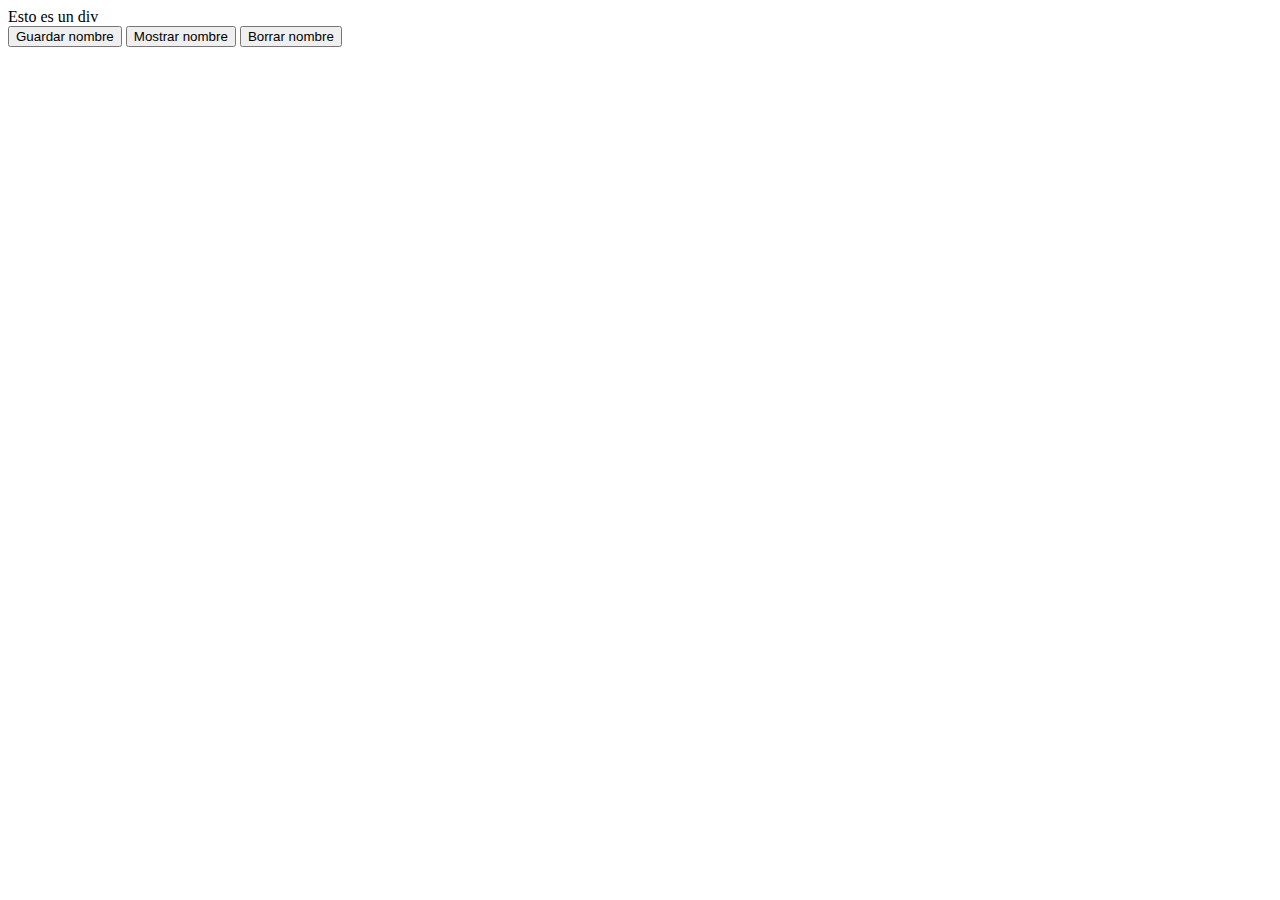
<file: JQUERYinstructions/JQuery-DATA.html>
<!DOCTYPE html>
<html>

<head>
    <meta charset="utf-8" />
    <script src="jquery.js"></script>
    <style>

    </style>
    <script>

        $(document).ready(inicio);

        function inicio() {

            //MÉTODO DATA
            //$.data (nombre,valor) / (nombre) / (objeto)
            //$.removeData(nombre)
            $("#nombre").click(function () {
                $("div").data("nombre", "ANTONIO");
                $("#especial").data("edad", "30");

            });

            $("#nombre2").click(function () {
                alert($("div").data("nombre"));
                alert($("div").data("edad")); //edad esta en el elemento div
                alert($("#especial").data("edad"));
            });

            $("#nombre3").click(function () {
                $("div").removeData("nombre");
                $("#especial").removeData("edad");
            });



        }
    </script>
</head>

<body>
    <div id="especial">Esto es un div</div>
    <button id="nombre">Guardar nombre</button>
    <button id="nombre2">Mostrar nombre</button>
    <button id="nombre3">Borrar nombre</button>
    <p></p>
</body>

</html>
</file>
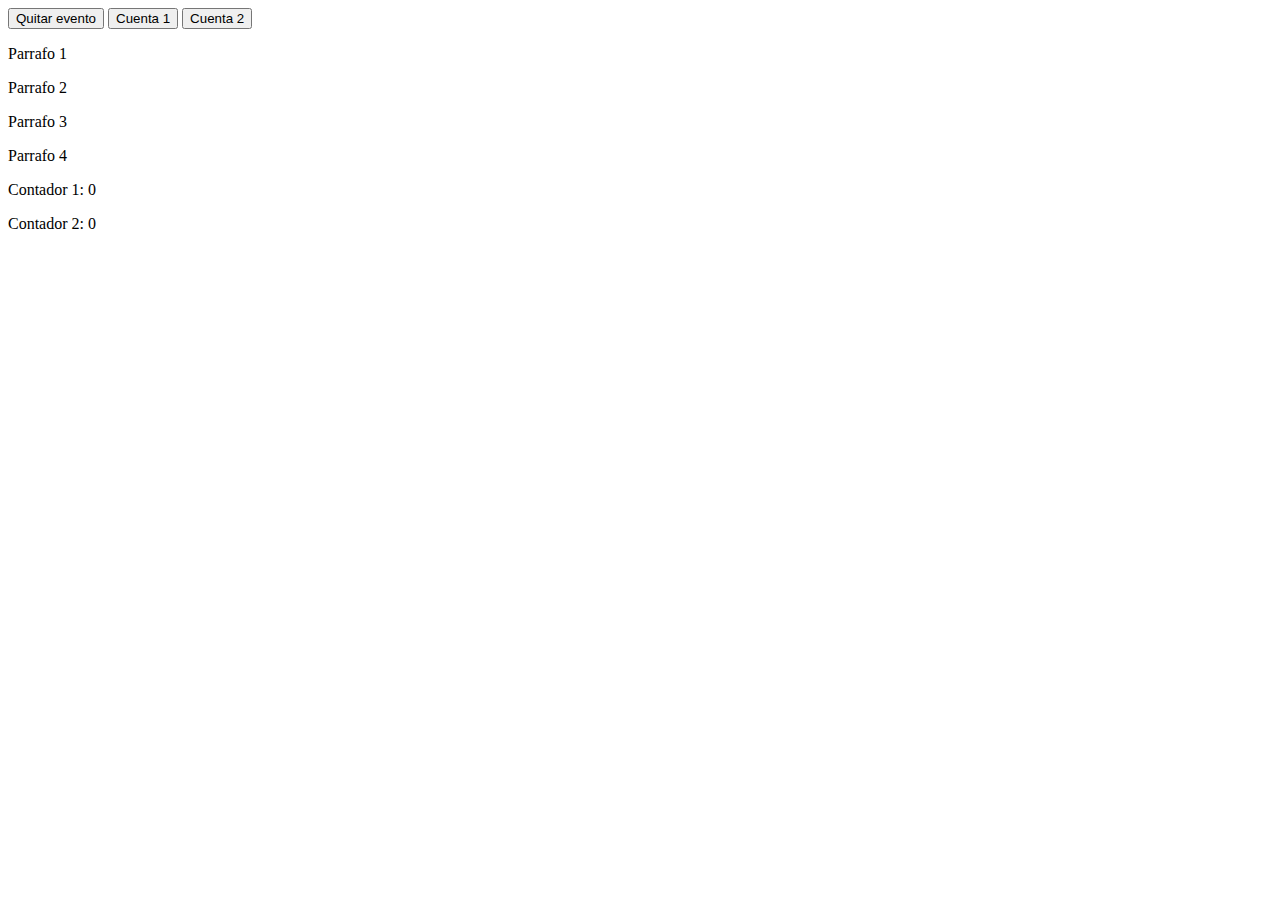
<file: JQUERYinstructions/JQuery-Eventos2.html>
<!DOCTYPE html>
<html>

<head>
    <meta charset="utf-8" />
    <script src="jquery.js"></script>
    <style>

    </style>
    <script>
        $(document).ready(inicio);

        function inicio() {
            //Llamada a una función sin parámetros
            $("p").on("click", mensaje);

            function mensaje() {
                alert("Párrafo pulsado");
            }

            //Llamada a una función con parámetros
            $("p").on("click", {
                nombre: "Antonio",
                apellido: "P"
            }, mensajeParametros);

            function mensajeParametros(e) {
                alert(e.data.nombre + " " +
                    e.data.apellido);
            }



            //Ejecución de una función anónima
            $("p").on("click", function () {
                alert($(this).text());
            });

            //.one: el evento se ejecuta una única vez PARA CADA ELEMENTO de la selección
            $("p").one("click", function () {
                alert("El párrafo " + $(this).text() + " ha sido pulsado por primera vez");
            });


            //Varios eventos asociados al mismo selector
            $("p").on({
                mouseenter: function () {
                    $(this).css("background-color", "lightgray");
                },
                mouseleave: function () {
                    $(this).css("background-color", "lightblue");
                },
                click: function () {
                    $(this).css("background-color", "yellow");
                }
            });


            //.off: eliminamos el manejador de eventos.
            $("#quitarEvento").click(quitarEvento);

            function quitarEvento() {
                $("p").off();
            }


            //.trigger: simula la ejecución de un evento(click, mouseover)
            //.triggerHandler: tiene diferencias respecto a trigger(ver API)

            $("#cuenta1").click(function () {
                $("#contador1").text(parseInt($("#contador1").text()) + 1);
            });

            $("#cuenta2").click(function () {
                $("#contador2").text(parseInt($("#contador2").text()) + 1);
                $("#cuenta1").trigger("click");
            });

            //Otras: preventDefault()...
        }
    </script>
</head>

<body>
    <button id="quitarEvento">Quitar evento</button>
    <button id="cuenta1">Cuenta 1</button>
    <button id="cuenta2">Cuenta 2</button>
    <p>Parrafo 1</p>
    <p>Parrafo 2</p>
    <p>Parrafo 3</p>
    <p>Parrafo 4</p>
    <p>Contador 1: <span id="contador1">0</span></p>
    <p>Contador 2: <span id="contador2">0</span></p>
</body>

</html>
</file>
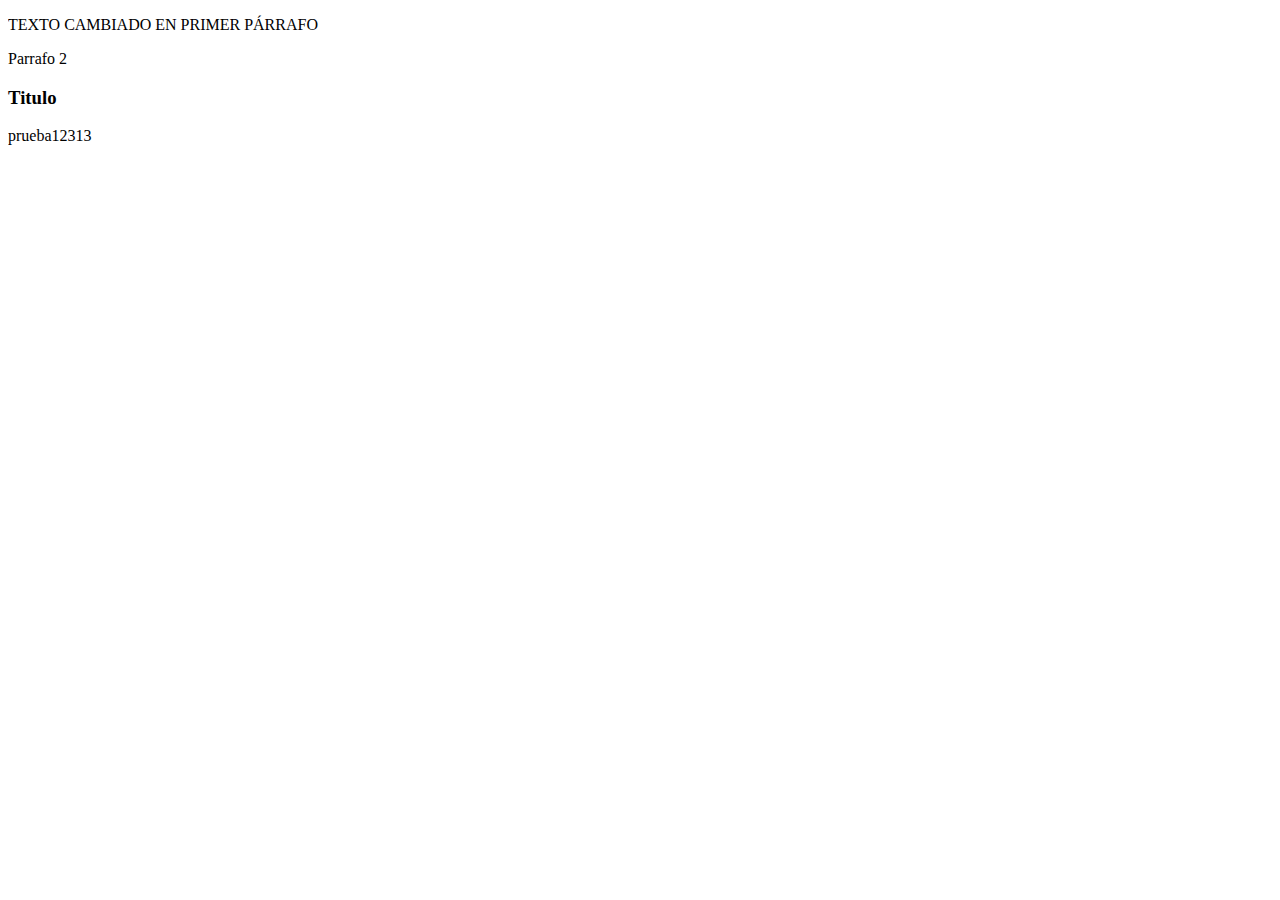
<file: JQUERYinstructions/JQuery-Filtrado.html>
<!DOCTYPE html>
<html>
<head>
    <meta charset="utf-8" />
    <script src="jquery.js"></script>
    <script>
        $(document).ready(inicio);
        function inicio(){
            /* FILTRADO DE SELECCIONES:
            //.has: opera sobre elementos que contienen otros elementos incluidos en el has
            $("div.parrafos").has("p"); //Devuelve div.parrafos

            //.not: opera sobre elementos que NO contienen otros elementos indicados en el has
            $("p").not(".importante"); //Devuelve párrafos sin clase importante

            //.filter: opera en elementos que coinciden con la búsqueda
            $("p").filter(".importante"); //Devuelve p con clase importante

            //.find: devuelve descendientes de un elemento
            $("p#primero").find("span"); //Devuelve los span del p#primero

            //.first, .last: Devuelve primer o último elemento de un alista
            $("p").first(); //Devuelve el primer párrafo

            //.eq(número): Devuelve el elemento que coincide con la posición indicada
            $("p").eq(5); //Devuelve el sexto párrafo*/

            /* ENCADENAMIENTO DE SELECCIONES */
            $("div#textos").find("p").eq(2).html("prueba12313");

            $("div#textos") //Etiqueta con id=textos
                .find("p") //Solo párrafos
                .eq(0) //Primer párrafo
                .html("TEXTO CAMBIADO EN PRIMER PÁRRAFO") //Cambio el html

            console.log($("p").first().html());

            console.log($("p").filter(".importante").first().html());

            console.log($("#textos").find("p").last().html());

        }
    </script>
    </head>

<body>
    <div id="textos">
        <p id="primero">Parrafo 1</p>
        <p>Parrafo 2</p>
        <h3>Titulo</h3>
        <p class="importante">Parrafo 3</p>
    </div>
</body>
</html>
</file>
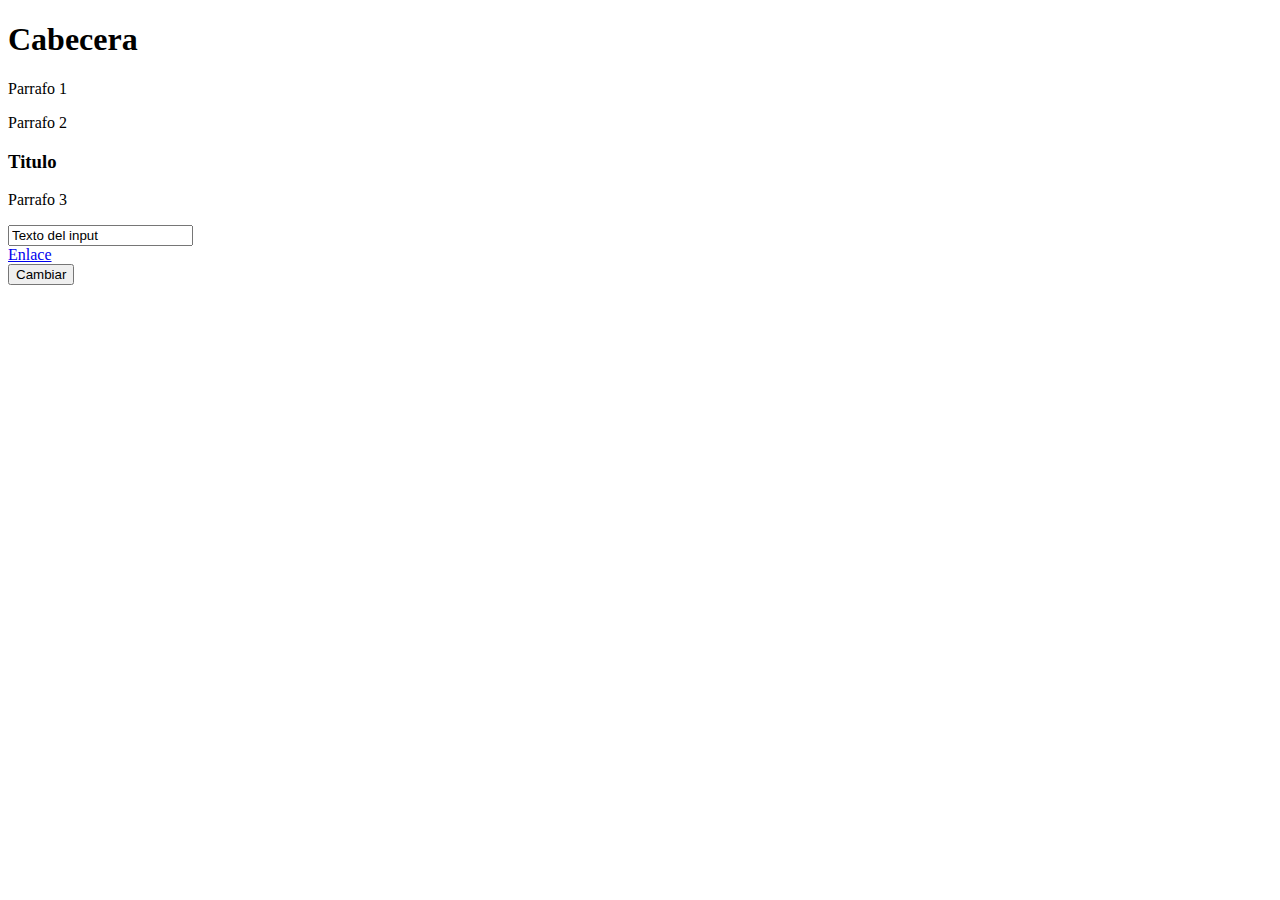
<file: JQUERYinstructions/JQuery-HTML.html>
<!DOCTYPE html>
<html>
<head>
    <meta charset="utf-8" />
    <script src="jquery.js"></script>
    <script>
        $(document).ready(inicio);
        function inicio(){
            //EXTRAER INFORMACIÓN DE UN ELEMENTO (GET): paréntesis sin parámetros
            console.log($("p#primero").html()); //Extraigo código html
            console.log($("p#primero").text()); //Extraigo texto
            console.log($("input").val()); //Extraigo el valor de un input

            $("input").blur(function(){
              console.log("blur "+ $(this).val());
            });

            $("input").change(function(){
              var newText = $(this).val();
              console.log("change "+ newText);
              $("h1").html(newText);
            });


            //EXTRAER INFORMACIÓN DE UN ATRIBUTO (GET)
            console.log($("a").attr("href"));

            //MODIFICAR/AÑADIR INFORMACIÓN DE UN ATRIBUTO (SET)
            //Un solo atributo
            /*$("a").attr("href","todoslosenlaces.html");
            //Varios atributos
            $("a").attr({
                "title":"Todos los enlaces",
                "href":"todoslosenlaces2.html"
            });*/

            //FUNCIONES CALLBACK: los métodos text, html, val y attr tienen una función callback con dos parámetros: el índice del elemento actual en la lista de elementos seleccionados, y el valor orginal
            $("button#cambiar").click(function(){
               $("a").attr("href",function(i,original){
                   return original + "/nuevo";
               })
            });
        }
    </script>
    </head>

<body>
    <div id="textos">
        <h1>Cabecera</h1>
        <p id="primero">Parrafo 1</p>
        <p>Parrafo 2</p>
        <h3>Titulo</h3>
        <p class="importante">Parrafo 3</p>
        <input value="Texto del input"/><br/>
        <a href="http://www.miweb.com">Enlace</a><br/>
        <button id="cambiar">Cambiar</button>
    </div>
</body>
</html>
</file>
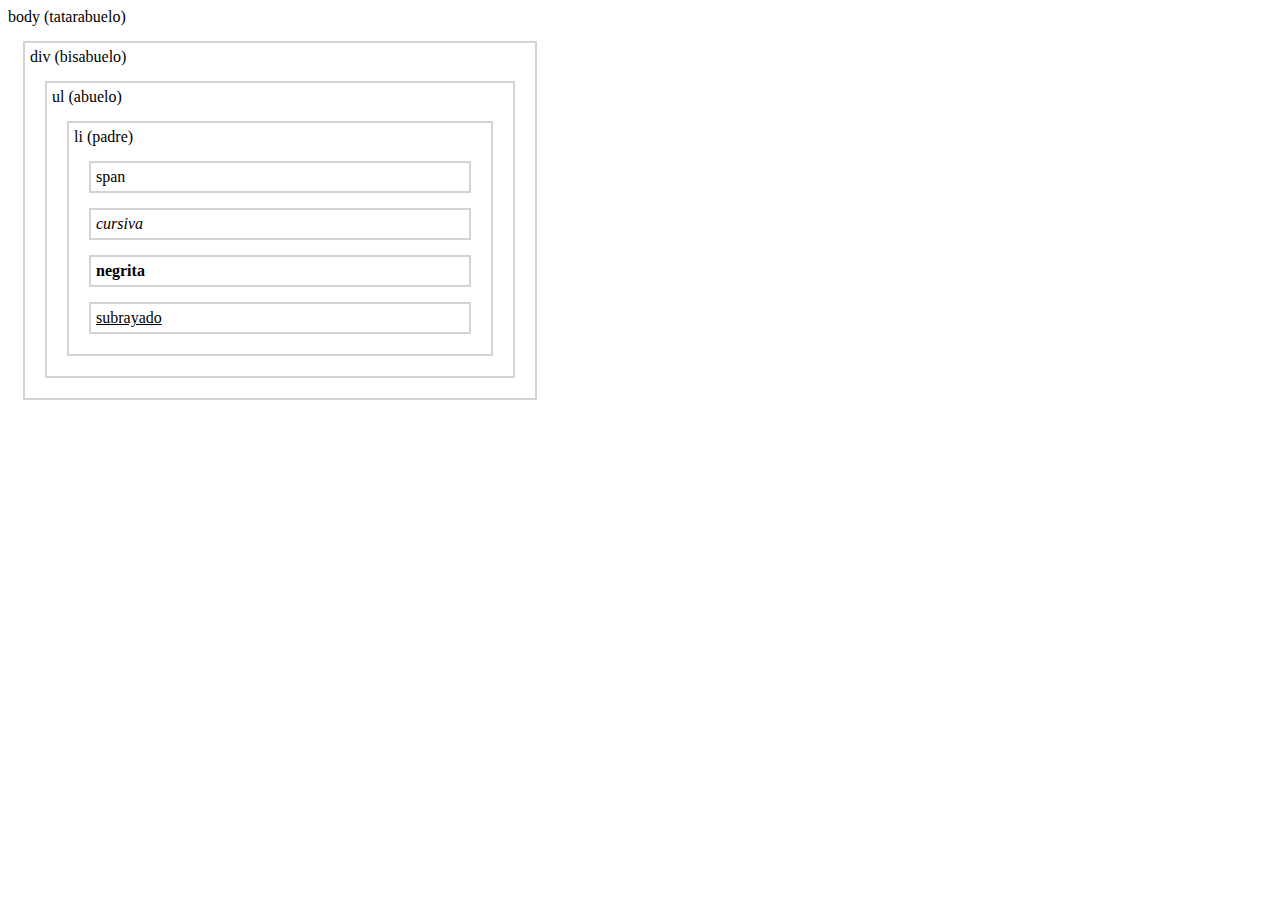
<file: JQUERYinstructions/JQuery-Recorrido.html>
<!DOCTYPE html>
<html>

<head>
    <meta charset="utf-8" />
    <script src="jquery.js"></script>
    <style>
        .ancestors * {
            display: block;
            border: 2px solid lightgrey;
            padding: 5px;
            margin: 15px;
        }
    </style>
    <script>
        $(document).ready(inicio);

        function inicio() {
            //ASCENDIENTES:
            //.parent(): padre directo
            //$("span").parent().css("border", "2px solid blue");
            //.parents(): todos los antecesores hasta html.
            //$("span").parents().css("border", "2px solid blue");
            //.parentsUntil(): todos los antecesores hasta uno en concreto
            //$("span").parentsUntil("div").css("border", "2px solid blue");
            //.closest("etiqueta"): antecesor más cercano con esa etiqueta
            //$("span").closest("ul").css("border", "2px solid blue");

            //DESCENDIENTES:
            //.children(): devuelve hijos directos. Podemos pasar parámetros
            //$("li").children().css("border", "2px solid red");
            //$("li").children("i.cur").css("border", "2px solid red");
            //.find(): hijos que cumplan con una condición
            //$("div").find("b").css("border", "2px solid red");

            //HERMANOS:
            //.siblings(): todos los hermanos
            //$("i").siblings().css("border", "2px solid green");
            //.next(), prev()
            //$("i").next().css("border", "2px solid green");
            //.nextAll(), prevAll()
            //$("span").nextAll().css("border", "2px solid green");
            //.nextUntil(), prevUntil()
            //$("span").nextUntil("b").css("border", "2px solid green");

            //FILTRADO
            //.has, .not, .first, .last, .eq(número)

            //AÑADIR ELEMENTOS A UNA SELECCIÓN: ¡Ojo, no crea elementos!
            //.add(): entre paréntesis selector, elemento, html, selección...
            //$("span").add("b").add("div").css("border", "2px solid orange");
        }
    </script>
</head>

<body class="ancestors">body (tatarabuelo)
    <div style="width:500px;">div (bisabuelo)
        <ul>ul (abuelo)
            <li>li (padre)
                <span>span</span> <i class="cur">cursiva</i> <b>negrita</b><u>subrayado</u>
            </li>
        </ul>
    </div>
</body>

</html>
</file>
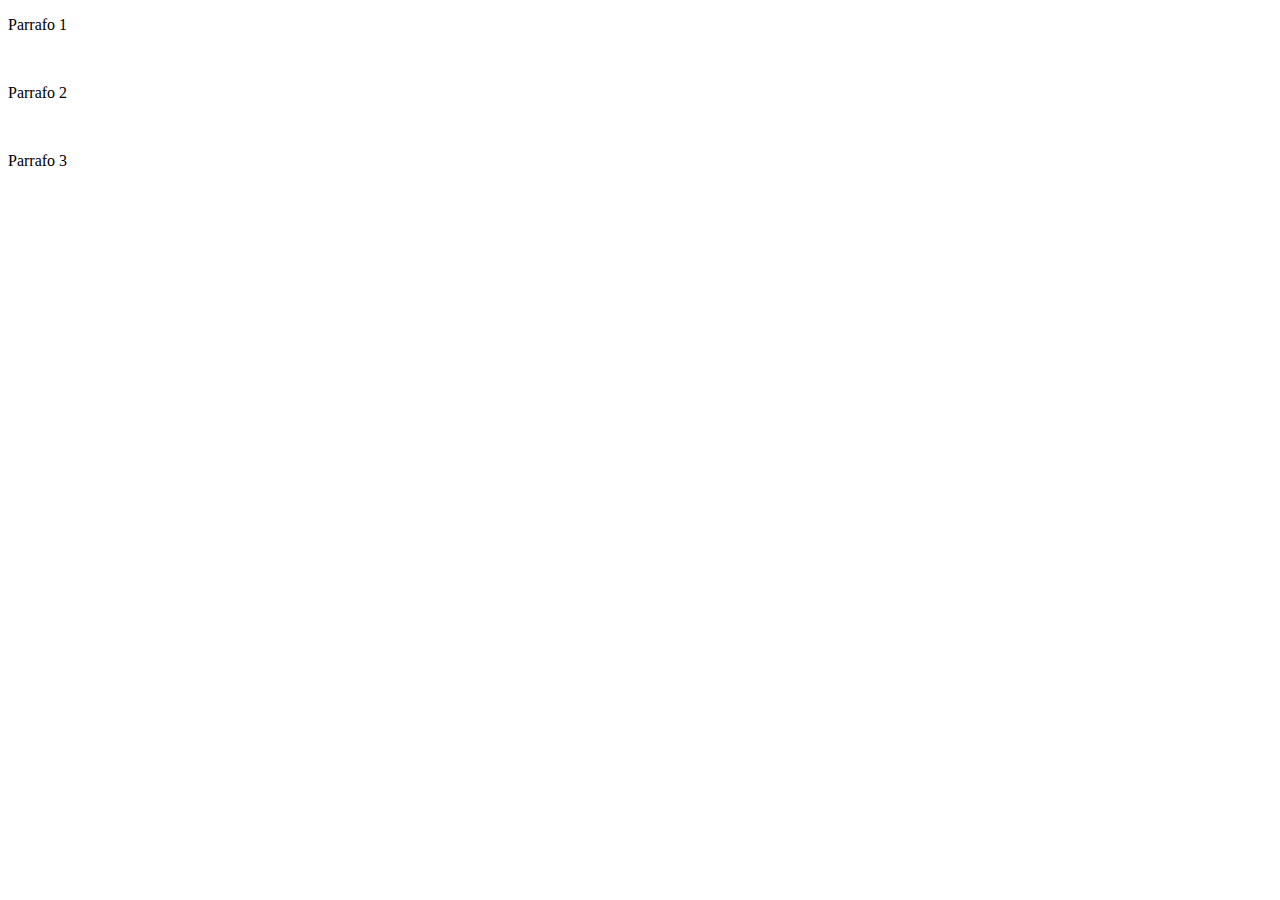
<file: JQUERYinstructions/JQuery-Selectores.html>
<!DOCTYPE html>
<html>
<head>
    <meta charset="utf-8" />
    <script src="jquery.js"></script>
    <script>
        $(document).ready(inicio);
        function inicio(){
            /* SELECTORES
            $("p") //Selecionar elementos por su etiqueta
            $("#primero") //Seleccionar elementos por su id
            $(".importante") //Seleccionar elementos por su clase
            $("p[name=primero]") //Seleccionar elementos por su atributo
            $("a[target='_blank']") //Seleccionar elementos por pseudoselectores */

            //GUARDAR UNA SELECCIÓN EN UNA VARIABLE
            var parrafos = $("p"); //Guarda los elementos EN EL MOMENTO
            var x = 0;

            /* EVENTOS
            Texto: html, text, val.
            Ratón click, dblclick, mouseover, mouseout, mouseenter, mouseleave.
            Teclado: keypress, keydown, keyup.
            Formularios: submit, change, focus, blur.
            Document/Window: load, resize, scroll, unload */

            $("p").mouseover(function(){
                //$("p").css("color","red");
                $(this).css("color","red");
            });
            $("p").mouseout(function(){
                //$("p").css("color","black");
                $(this).css("color","black");
            });

            $("p#primero").click(function(e){
               alert("Has pulsado el primer párrafo")
               x++;
               if (x>2){
                 console.log(x);
                 //$(this).off(e);  //Remover el manejador
               }
            });


            $("p.importante").click(function(){
                $(this).hide();
                //$("p").off();  //Remover todos los manejadores
            })
        }
    </script>
    </head>

<body>
    <p id="primero">Parrafo 1</p>
    <br/>
    <p>Parrafo 2</p>
    <br/>
    <p class="importante">Parrafo 3</p>
</body>
</html>
</file>
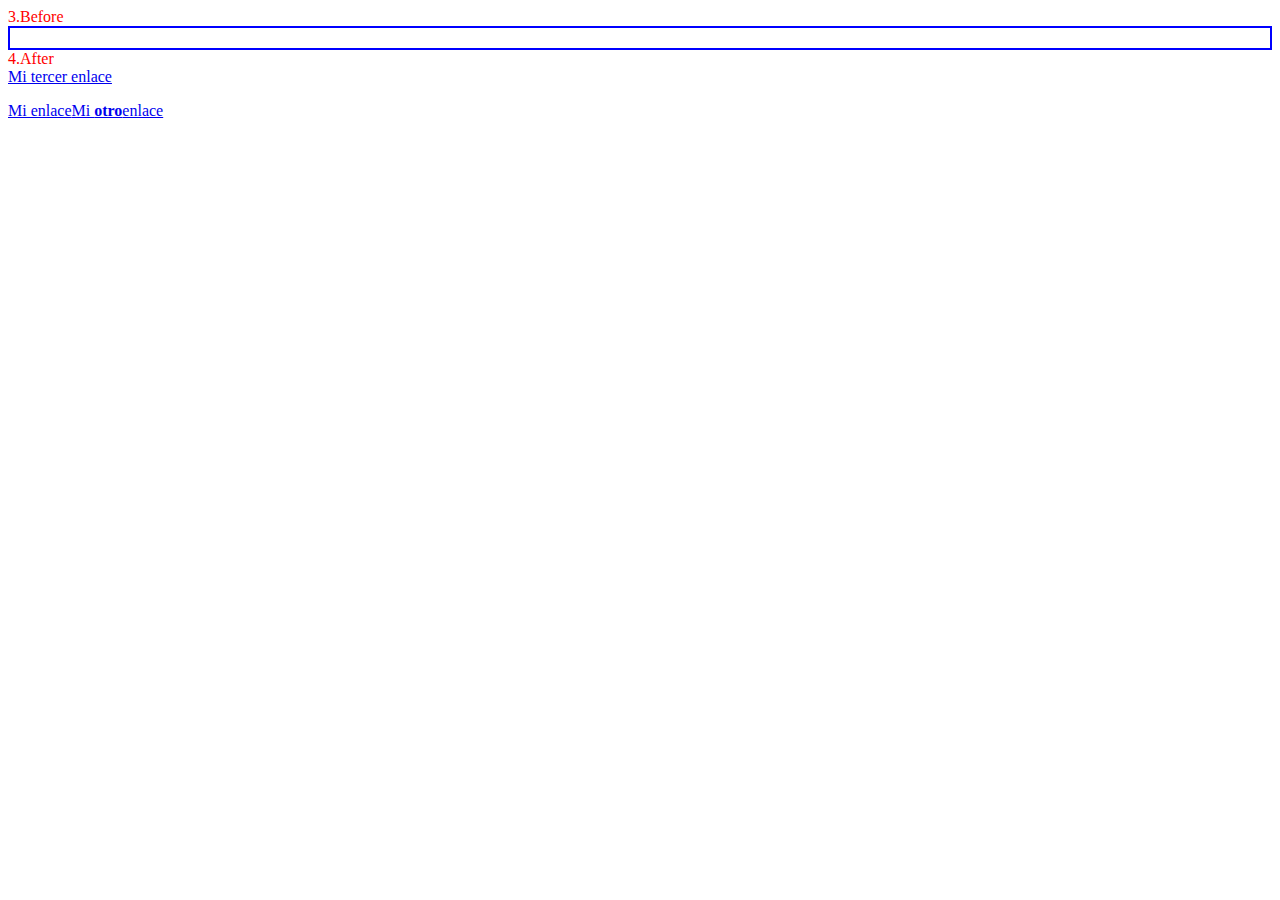
<file: JQUERYinstructions/JQuery-Traversing.html>
<!DOCTYPE html>
<html>

<head>
    <meta charset="utf-8" />
    <script src="jquery.js"></script>
    <style>
        .origen {
            border: 2px solid blue;
            padding: 10px;
        }

        .origen,
        .hijo {
            padding-left: 10px;
            color: green
        }

        .hermano {
            color: red
        }
    </style>
    <script>
        $(document).ready(inicio);

        function inicio() {
            //.append/.prepend: añade/mueve elementos como HIJOS
            //.before/.after: añade/mueve elementos como HERMANOS
            alert("Creamos estructura con append/prepend/before/after");
            $("div")
                .append("<div class='hijo'>1.Append</div>")
                .prepend("<div class='hijo'>2.Prepend</div>")
                .before("<div class='hermano'>3.Before</div>")
                .after("<div class='hermano'>4.After</div>");

            alert("Movemos el primero al final");
            //$(elemento).appendTo(destino);
            $("ul li:first").appendTo("ul");
            alert("Movemos el primero al final otra vez");
            //$(destino).append(elemento)
            $("ul").append($("ul li:first")); //¡¡OJO, le pasamos el elemento!!

            //CLONAR ELEMENTOS
            //$(elemento).clone();
            alert("CLonamos el primer elemento y lo añadimos al final");
            $("ul li:first").clone().appendTo("ul");

            //CREAR ELEMENTOS
            var enlace1 = $("<a href='http://www.google.com'>Mi enlace</a>");
            var enlace2 = $('<a/>', {
                html: "Mi <strong>otro</strong>enlace",
                "class": "nuevo", //Class entre comillas
                href: "http://www.google.com"
            });
            var enlace3 = $("<a href='http://www.google.com'>Mi tercer enlace</a>");

            alert("Añadimos el primer enlace");
            $("p").append(enlace1);
            alert("Añadimos el segundo enlace");
            enlace2.appendTo($("p"));
            alert("Añadimos tercer enlace después de ul");

            //Insertar y posicionarnos después de un elemento
            enlace3.insertAfter("ul");
            $("li").after("<li>Nuevo li</li>"); //Crea y añade a la vez

            //ELIMINAR ELEMENTOS
            //$(elemento).remove(); Borra el elemento y sus hijos
            alert("Borramos la lista");
            $("ul").remove();
            //$(elemento).empty(); Borra el contenido (hijos) del elemento
            alert("Borramos los hijos del div");
            $("div.origen").empty();
        }
    </script>
</head>

<body>
    <div class="origen">Texto del div
    </div>
    <ul>
        <li>Elemento 1</li>
        <li>Elemento 2</li>
        <li>Elemento 3</li>
        <li>Elemento 4</li>
    </ul>
    <p></p>
</body>

</html>
</file>
